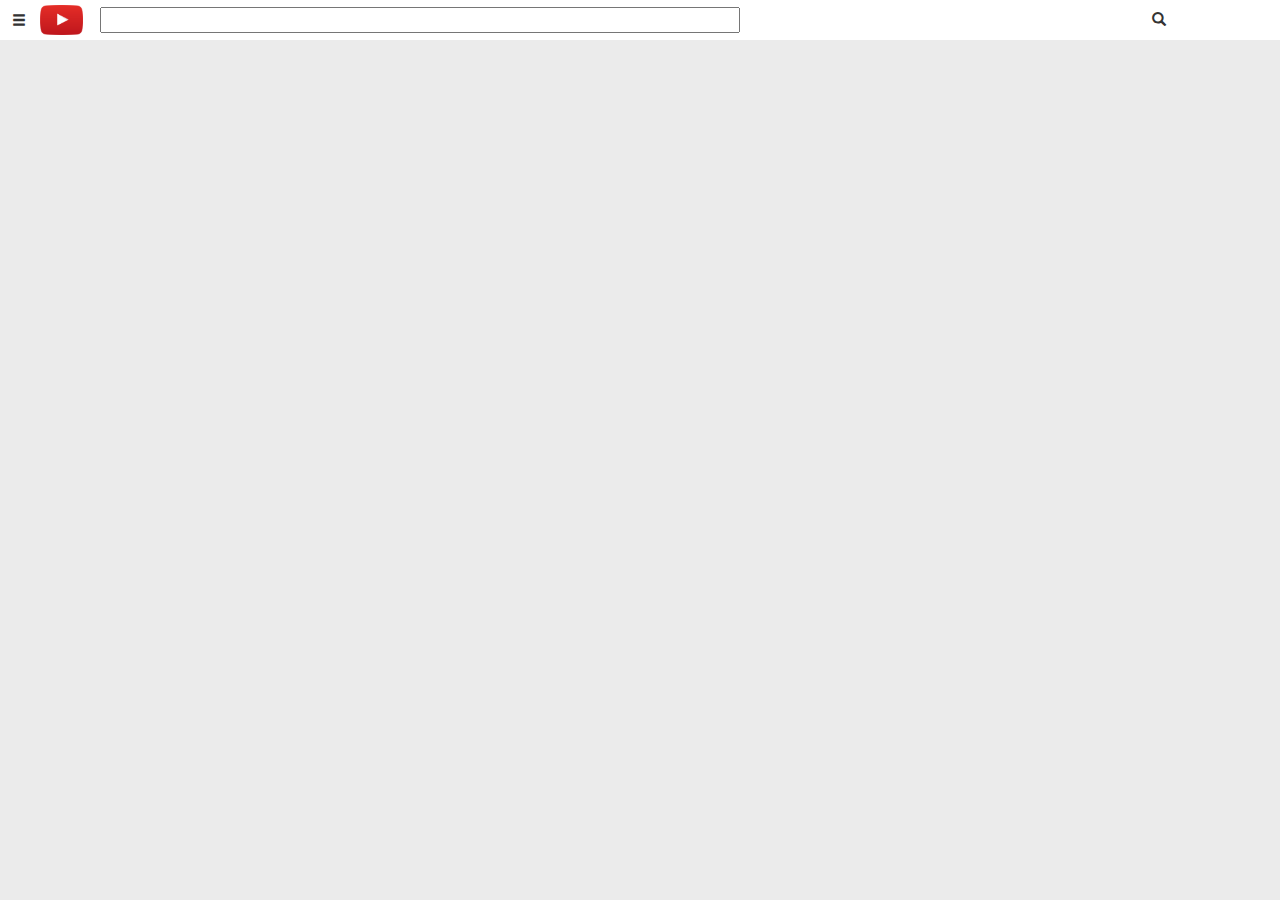
<file: www/index.html>
<!DOCTYPE html>
<html>
    <head>
    <meta http-equiv="Content-Security-Policy" content="default-src 'self' data: gap: https://ssl.gstatic.com 'unsafe-eval'; style-src 'self' 'unsafe-inline'; media-src *">
    <meta name="format-detection" content="telephone=no">
    <meta name="msapplication-tap-highlight" content="no">
    <meta name="viewport" content="user-scalable=no, initial-scale=1, maximum-scale=1, minimum-scale=1, width=device-width">
    <link rel="stylesheet" type="text/css" href="css/index.css">
    <link href="css/bootstrap.css" rel="stylesheet" type="text/css">
    <meta http-equiv="X-UA-Compatible" content="IE=edge">
    <title>YouTube</title>
    <!-- HTML5 shim and Respond.js for IE8 support of HTML5 elements and media queries -->
    <!-- WARNING: Respond.js doesn't work if you view the page via file:// -->
    <!--[if lt IE 9]>
<script src="https://oss.maxcdn.com/html5shiv/3.7.2/html5shiv.min.js"></script>
<script src="https://oss.maxcdn.com/respond/1.4.2/respond.min.js"></script>
<![endif]-->
    </head>
    <body>
     <div class="barra">
      <span class="glyphicon glyphicon-menu-hamburger" aria-hidden="true"></span>
      <img class="logo" src="images/unnamed.png" />
      <form action="seach.php">
      <input class="buscar" type="text">
      <div class="busca"><span class="buscaa glyphicon-search"></span></div> 
      </form>
     </div>
    </body>
</html>
</file>
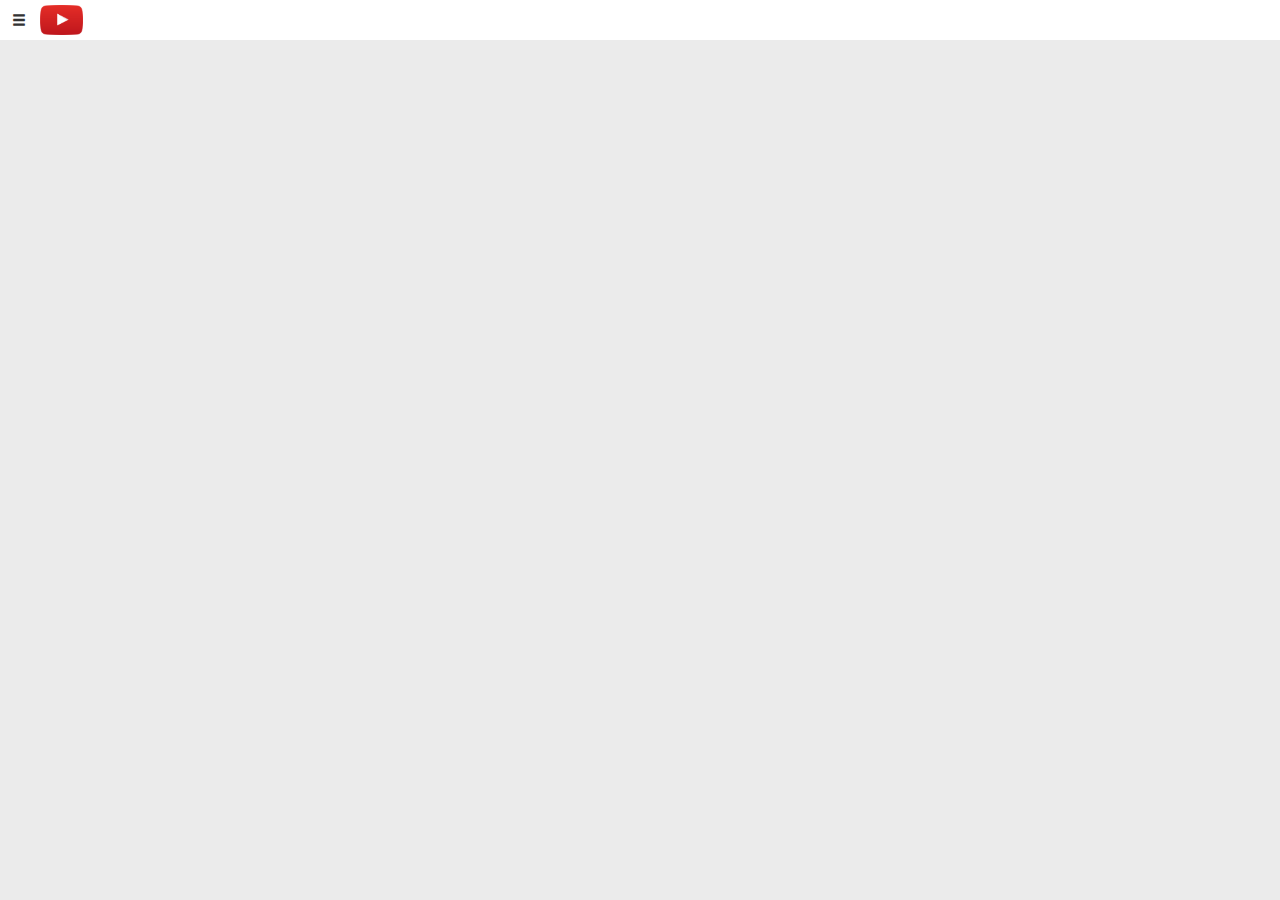
<file: bld/Windows-x64/Debug/www/index.html>
﻿<!DOCTYPE html>
<html>
    <head>
    <meta http-equiv="Content-Security-Policy" content="default-src 'self' data: gap: https://ssl.gstatic.com 'unsafe-eval'; style-src 'self' 'unsafe-inline'; media-src *">
    <meta name="format-detection" content="telephone=no">
    <meta name="msapplication-tap-highlight" content="no">
    <meta name="viewport" content="user-scalable=no, initial-scale=1, maximum-scale=1, minimum-scale=1, width=device-width">
    <link rel="stylesheet" type="text/css" href="css/index.css">
    <link href="css/bootstrap.css" rel="stylesheet" type="text/css">
    <meta http-equiv="X-UA-Compatible" content="IE=edge">
    <title>YouTube</title>
    <!-- HTML5 shim and Respond.js for IE8 support of HTML5 elements and media queries -->
    <!-- WARNING: Respond.js doesn't work if you view the page via file:// -->
    <!--[if lt IE 9]>
<script src="https://oss.maxcdn.com/html5shiv/3.7.2/html5shiv.min.js"></script>
<script src="https://oss.maxcdn.com/respond/1.4.2/respond.min.js"></script>
<![endif]-->
    </head>
    <body>
     <span class="barra"><span class="glyphicon glyphicon-menu-hamburger" aria-hidden="true"></span><img class="logo" src="images/unnamed.png" /></span>
    </body>
</html>
</file>
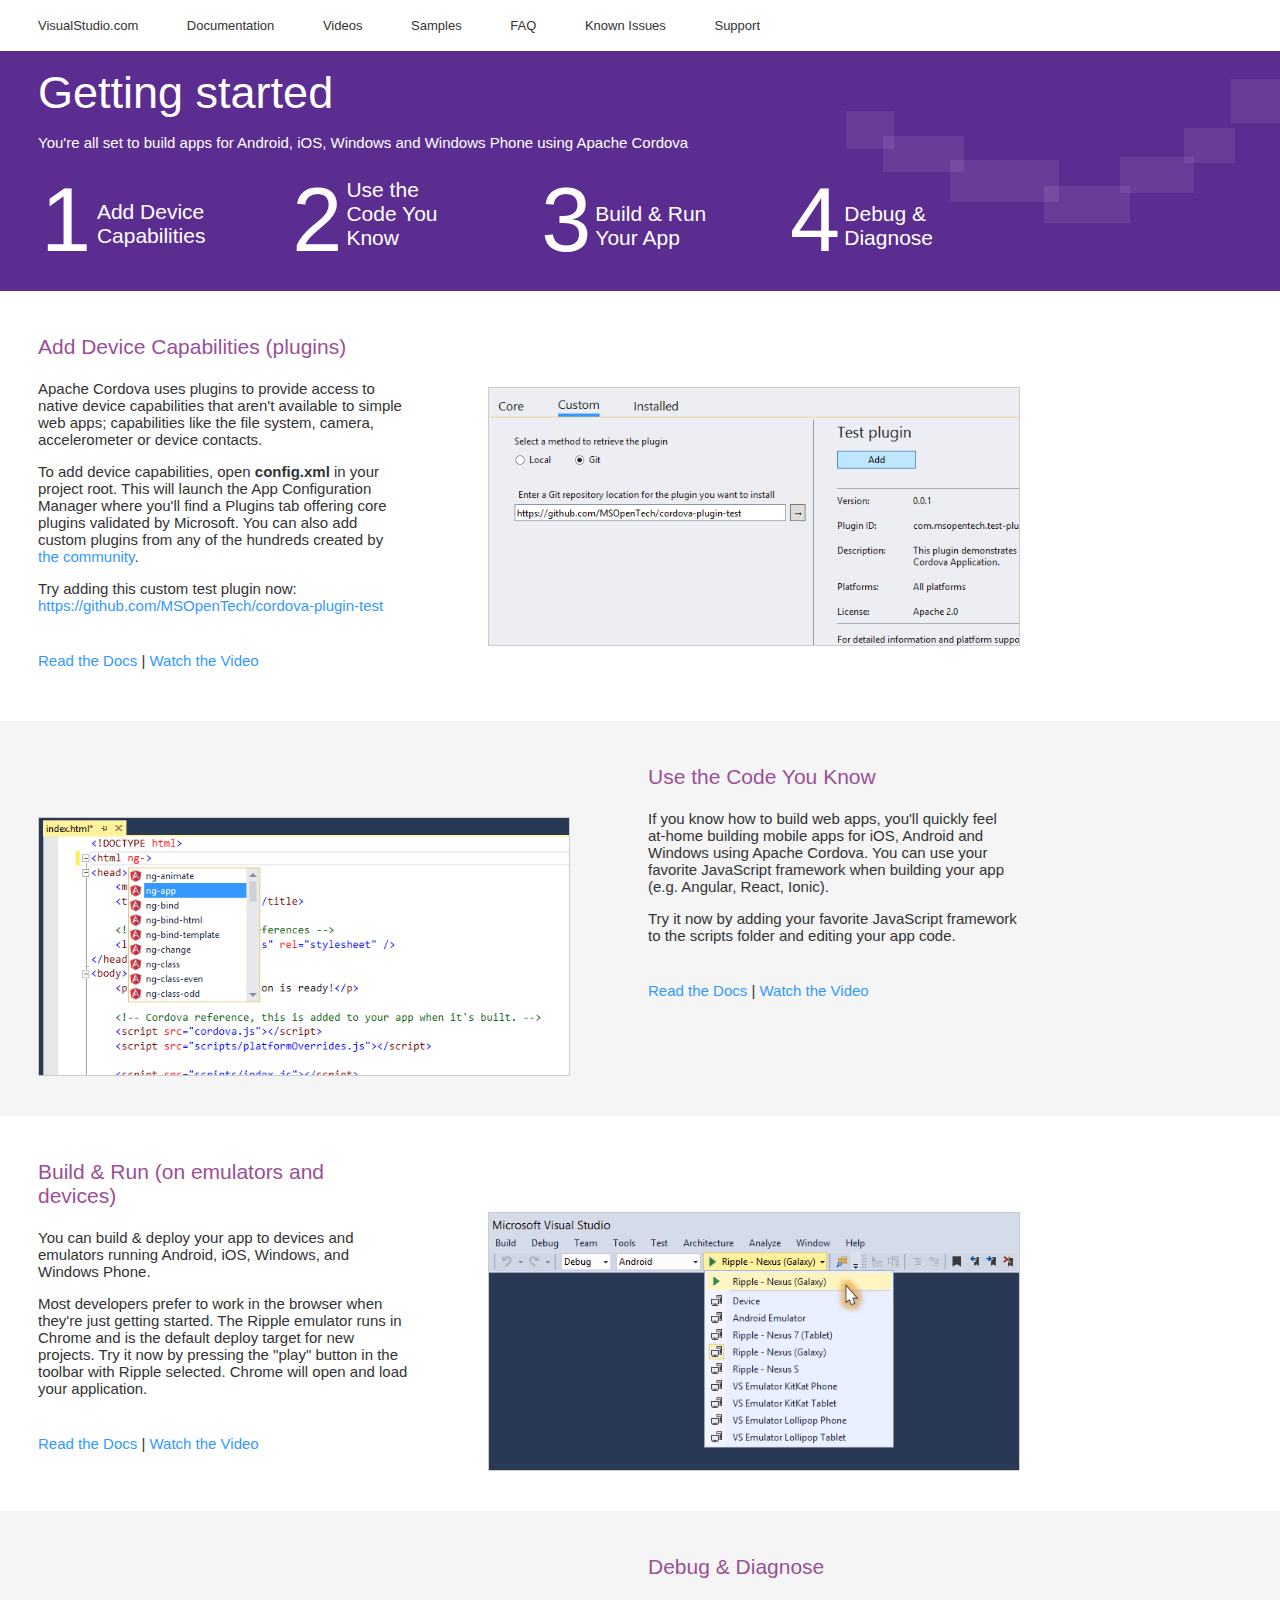
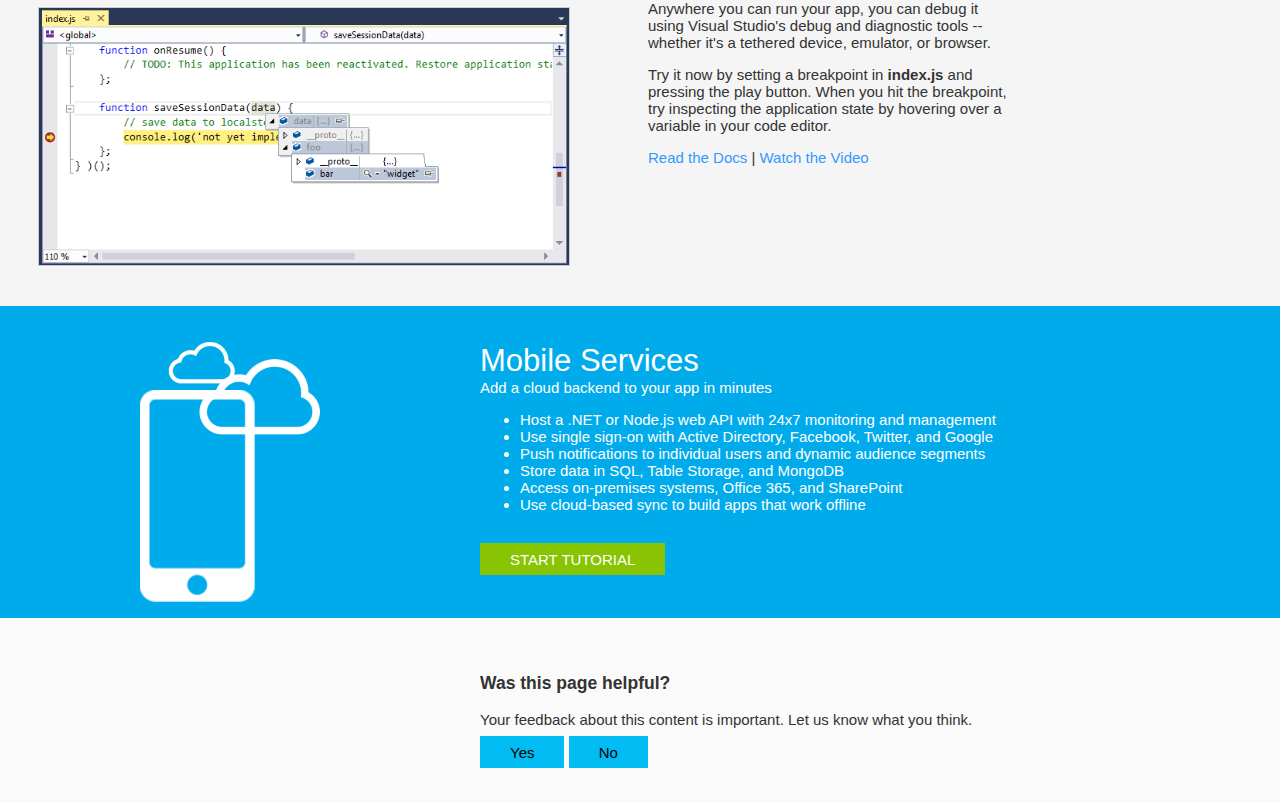
<file: Project_Readme.html>
<!DOCTYPE html>
<html>
<head>
	<title>Getting started with Visual Studio Tools for Apache Cordova</title>
	<style type="text/css">
		.startpage 			{ margin: 0; font: 15px 'Segoe UI', tahoma, arial, helvetica, sans-serif; text-align: left; min-width: 980px; color: #333; }

		a:link				{ text-decoration: none; color: #3399ff; }
		a:visited			{ text-decoration: none; }


		.nav 				{ font-size: 13px; display: block; margin: 0; padding: 18px 38px}
		.nav a				{ display: inline-block; text-align: left; padding-left: 45px; }
		.nav a:first-child	{ padding-left: 0px; }
		.nav a:link			{ text-decoration: none; color: #333; }
		.nav a:hover		{ color: #9b4f96; }


		.hero 				{ background-color: #5C2D91; color: #FFFFFF; padding: 16px 38px 16px; 
							  background-repeat: no-repeat;
							  background-image: url([data-uri]) }
		.hero > h1			{ font-size: 45px; font-weight: normal; margin: 0; padding: 0; }
		.hero > h2			{ font-size: 15px; font-weight: normal; margin: 15px 0; padding: 0; }

		.hero table			{ width: 1000px; margin: 10px 0 0 0; }
		.hero tr 			{ vertical-align: top; }

		.step a				{ color: white; font-size: 21px; }
		.step .snum			{ font-size: 90px; display: inline-block; }
		.step .jumplink		{ display: inline-block; width: 125px; vertical-align: super; }


		.pagewrap			{ margin: 0 auto 0 0; padding: 44px 38px 37px 38px; clear: both; overflow-x: hidden; }		
		.pagewrap.altbg		{ background-color: #F5F5F5; }

		.restricted			{ width: 980px; }

		.stepcontent		{ margin: 0; width: 370px; float: left; }
		.stepcontent > h2	{ font-size: 21px; font-weight: normal; margin: 0 0 21px 0; padding: 0; color: #9b4f96; }

		.stepcontent .moreinfo 	{ margin-top: 38px; }

		.stepimage 			{ width: 530px; float: right; }
		.stepimage img 		{ width: 530px; height: 257px; margin-top: 52px; border: 1px solid #ccc; }
		
		.altbg .stepcontent { float: right; }
		.altbg .stepimage   { float: left; }


		.sidekick			{ padding: 37px 33px 43px 480px; margin: 0; background-color: #00ABEC; color: #FFFFFF;
							  background-position: 140px 36px; 
							  background-repeat: no-repeat;
							  background-image: url([data-uri]) }
		.sidekick > h2		{ font-size: 31px; font-weight: normal; margin: 0; padding: 0; }
		.cpsloal > h3		{ font-size: 21px; font-weight: normal; margin: 48px 0 0 0; padding: 0; }
		.cpsloal p.alatsea	{ margin: 0; }
		
		.sidekick p 		{ margin-top: 0px; }
		.sidekick a 		{ padding: 0.5em 2em; background-color: #89c402; color: white; margin-top: 15px;  margin-right: 7px; text-transform: uppercase; display: inline-block; }
		.sidekick a:hover	{ background-color: #6A9800; }

		.feedbackhero 			{ padding: 37px 33px 43px 480px; background-color: #FAFAFA; }
		.feedbackhero a 		{ padding: 0.5em 2em; background-color: #00bcf2; color: black; margin-top: 2em; }
		.feedbackhero a:hover	{ background-color: black; color: white; }

	</style>
</head>
<body class="startpage">
	<div class="nav">
			<a target="_blank" href="http://go.microsoft.com/fwlink/?LinkID=533110">VisualStudio.com</a>
			<a target="_blank" href="http://go.microsoft.com/fwlink/?LinkID=533111">Documentation</a>
			<a target="_blank" href="http://go.microsoft.com/fwlink/?LinkID=533112">Videos</a>
			<a target="_blank" href="http://go.microsoft.com/fwlink/?LinkID=533113">Samples</a>
			<a target="_blank" href="http://go.microsoft.com/fwlink/?LinkID=533114">FAQ</a>
			<a target="_blank" href="http://go.microsoft.com/fwlink/?LinkID=533115">Known Issues</a>
			<a target="_blank" href="http://go.microsoft.com/fwlink/?LinkID=533116">Support</a>
	</div>
	<div class="hero">
		<h1>Getting started</h1>
		<h2>You're all set to build apps for Android, iOS, Windows and Windows Phone using Apache Cordova</h2>
		<table>
			<tr>
				<td class="step">
					<a href="#add_device_capabilities">
						<span class="snum">1 </span>
						<span class="jumplink">Add Device Capabilities</span>
					</a>
				</td>
				<td class="step">
					<span class="shadow"></span>
					<span class="snum">2 </span>
					<span class="jumplink"><a href="#edit_code">Use the Code You Know</a></span>
				</td>
				<td class="step">
					<span class="shadow"></span>
					<span class="snum">3 </span>
					<span class="jumplink"><a href="#build_and_run">Build &amp; Run Your App</a></span>
				</td>
				<td class="step">
					<span class="shadow"></span>
					<span class="snum">4 </span>
					<span class="jumplink"><a href="#debug_and_diagnose">Debug &amp; Diagnose</a></span>
				</td>
			</tr>
		</table>
	</div>


	<div class="pagewrap">
		<div class="restricted">
			<div class="stepcontent">
				<h2 id="add_device_capabilities">Add Device Capabilities (plugins)</h2>
				<p>Apache Cordova uses plugins to provide access to native device capabilities that aren't available to simple web apps; capabilities like the file system, camera, accelerometer or device contacts.</p>
				<p>To add device capabilities, open <strong>config.xml</strong> in your project root. This will launch the App Configuration Manager where you'll find a Plugins tab offering core plugins validated by Microsoft.  You can also add custom plugins from any of the hundreds created by <a target="_blank" href="http://go.microsoft.com/fwlink/?LinkID=533117">the community</a>. </p>

				<p>Try adding this custom test plugin now: <a target="_blank" href="http://go.microsoft.com/fwlink/?LinkID=533118">https://github.com/MSOpenTech/cordova-plugin-test</a></p>


				<p class="moreinfo"><a target="_blank" href="http://go.microsoft.com/fwlink/?LinkID=533119">Read the Docs</a> | <a target="_blank" href="http://go.microsoft.com/fwlink/?LinkID=533120">Watch the Video</a></p>
			</div>
			<div class="stepimage">
				<img width='685' height='332' title='' alt='' src='[data-uri]'>
			</div>
		</div>	
	</div>

	<div class="pagewrap altbg">
		<div class="restricted">
			<div class="stepcontent">
				<h2 id="edit_code">Use the Code You Know</h2>
				<p>If you know how to build web apps, you'll quickly feel at-home building mobile apps for iOS, Android and Windows using Apache Cordova. You can use your favorite JavaScript framework when building your app (e.g. Angular, React, Ionic).</p>
				<p>Try it now by adding your favorite JavaScript framework to the scripts folder and editing your app code.</p>
				<p class="moreinfo"><a target="_blank" href="http://go.microsoft.com/fwlink/?LinkID=533121">Read the Docs</a> | <a target="_blank" href="http://go.microsoft.com/fwlink/?LinkID=533122">Watch the Video</a></p>
			</div>
			<div class="stepimage">
				<img width='685' height='332' title='' alt='' src='[data-uri]'>
			</div>
		</div>
	</div>

	<div class="pagewrap">
		<div class="restricted">
			<div class="stepcontent">
				<h2 id="build_and_run">Build &amp; Run (on emulators and devices)</h2>
				<p>You can build &amp; deploy your app to devices and emulators running Android, iOS, Windows, and Windows Phone.</p>
				<p>Most developers prefer to work in the browser when they're just getting started. The Ripple emulator runs in Chrome and is the default deploy target for new projects. Try it now by pressing the "play" button in the toolbar with Ripple selected. Chrome will open and load your application.</p>
				
				<p class="moreinfo"><a target="_blank" href="http://go.microsoft.com/fwlink/?LinkID=533123">Read the Docs</a> | <a target="_blank" href="http://go.microsoft.com/fwlink/?LinkID=533124">Watch the Video</a></p>
			</div>
			<div class="stepimage">
				<img width='685' height='332' title='' alt='' src='[data-uri]'>
			</div>
		</div>
	</div>

	<div class="pagewrap altbg">
		<div class="restricted">
			<div class="stepcontent">
				<h2 id="debug_and_diagnose">Debug &amp; Diagnose</h2>
				<p>Anywhere you can run your app, you can debug it using Visual Studio's debug and diagnostic tools -- whether it's a tethered device, emulator, or browser.</p>
				<p>Try it now by setting a breakpoint in <strong>index.js</strong> and pressing the play button.  When you hit the breakpoint, try inspecting the application state by hovering over a variable in your code editor.</p>
				<p><a target="_blank" href="http://go.microsoft.com/fwlink/?LinkID=533125">Read the Docs</a> | <a target="_blank" href="http://go.microsoft.com/fwlink/?LinkID=533126">Watch the Video</a></p>
			</div>
			<div class="stepimage">
				<img width='685' height='332' title='' alt='' src='[data-uri]'>
			</div>
		</div>
	</div>

	<div class="sidekick cpsloal">
		<h2>Mobile Services</h2>
		<p>Add a cloud backend to your app in minutes</p>
		<ul>
			<li>Host a .NET or Node.js web API with 24x7 monitoring and management</li>
			<li>Use single sign-on with Active Directory, Facebook, Twitter, and Google</li>
			<li>Push notifications to individual users and dynamic audience segments</li>
			<li>Store data in SQL, Table Storage, and MongoDB</li>
			<li>Access on-premises systems, Office 365, and SharePoint</li>
			<li>Use cloud-based sync to build apps that work offline</li>
		</ul>
		<a target="_blank" href="http://go.microsoft.com/fwlink/?LinkID=533127">Start Tutorial</a>
	</div>


	<div class="feedbackhero">
		<h3>Was this page helpful?</h3>
		<p class="alatsea">Your feedback about this content is important. Let us know what you think.</p>
		<a target="_blank" href="http://go.microsoft.com/fwlink/?LinkID=533128">Yes</a>
		<a target="_blank" href="http://go.microsoft.com/fwlink/?LinkID=533129">No</a>
	</div>


</body>
</html>
</file>
<file: www/css/index.css>
body {
    background: #ebebeb;
    margin:0;
}
.barra {
    position:absolute;
    background: #ffffff;
    width:100%;
    top:0px;
    left:0px;
    height:40px;
}
.logo {
    position:absolute;
    height:30px;
    top:5px;
    left:40px;
}

.buscar {
	position: absolute;
	min-width: 80px;
	width:50%;
	left:100px;
	top:7px;
}
.busca {
	position: absolute;
	left:90%;
	top:12px;
	}
</file>
<file: bld/Windows-x64/Debug/www/css/index.css>
﻿
body {
    background: #ebebeb;
    margin:0;
}
.barra {
    position:absolute;
    background: #ffffff;
    width:100%;
    top:0px;
    left:0px;
    height:40px;
}
.logo {
    position:absolute;
    height:30px;
    top:5px;
    left:40px;
}

.buscar {

}
</file>
